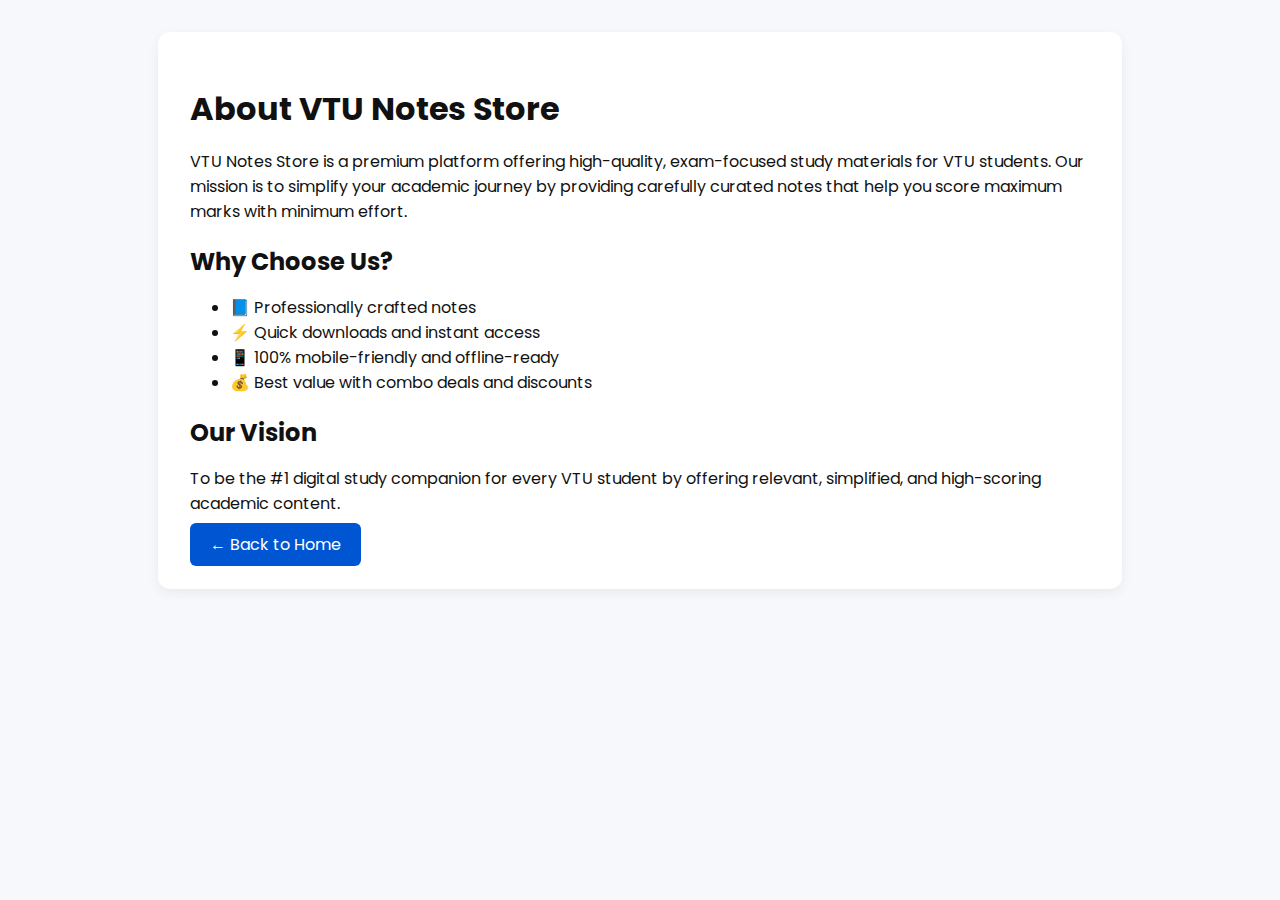
<file: about.html>
<!DOCTYPE html>
<html lang="en">
<head>
  <meta charset="UTF-8">
  <meta name="viewport" content="width=device-width, initial-scale=1.0">
  <title>About Us – VTU Notes Store</title>
  <link rel="stylesheet" href="css/style.css">
</head>
<body>
  <section class="about-section">
    <h1>About VTU Notes Store</h1>
    <p>
      VTU Notes Store is a premium platform offering high-quality, exam-focused study materials for VTU students.
      Our mission is to simplify your academic journey by providing carefully curated notes that help you score maximum marks with minimum effort.
    </p>

    <h2>Why Choose Us?</h2>
    <ul>
      <li>📘 Professionally crafted notes</li>
      <li>⚡ Quick downloads and instant access</li>
      <li>📱 100% mobile-friendly and offline-ready</li>
      <li>💰 Best value with combo deals and discounts</li>
    </ul>

    <h2>Our Vision</h2>
    <p>
      To be the #1 digital study companion for every VTU student by offering relevant, simplified, and high-scoring academic content.
    </p>

    <a href="index.html" class="btn-primary">← Back to Home</a>
  </section>
</body>
</html>
</file>
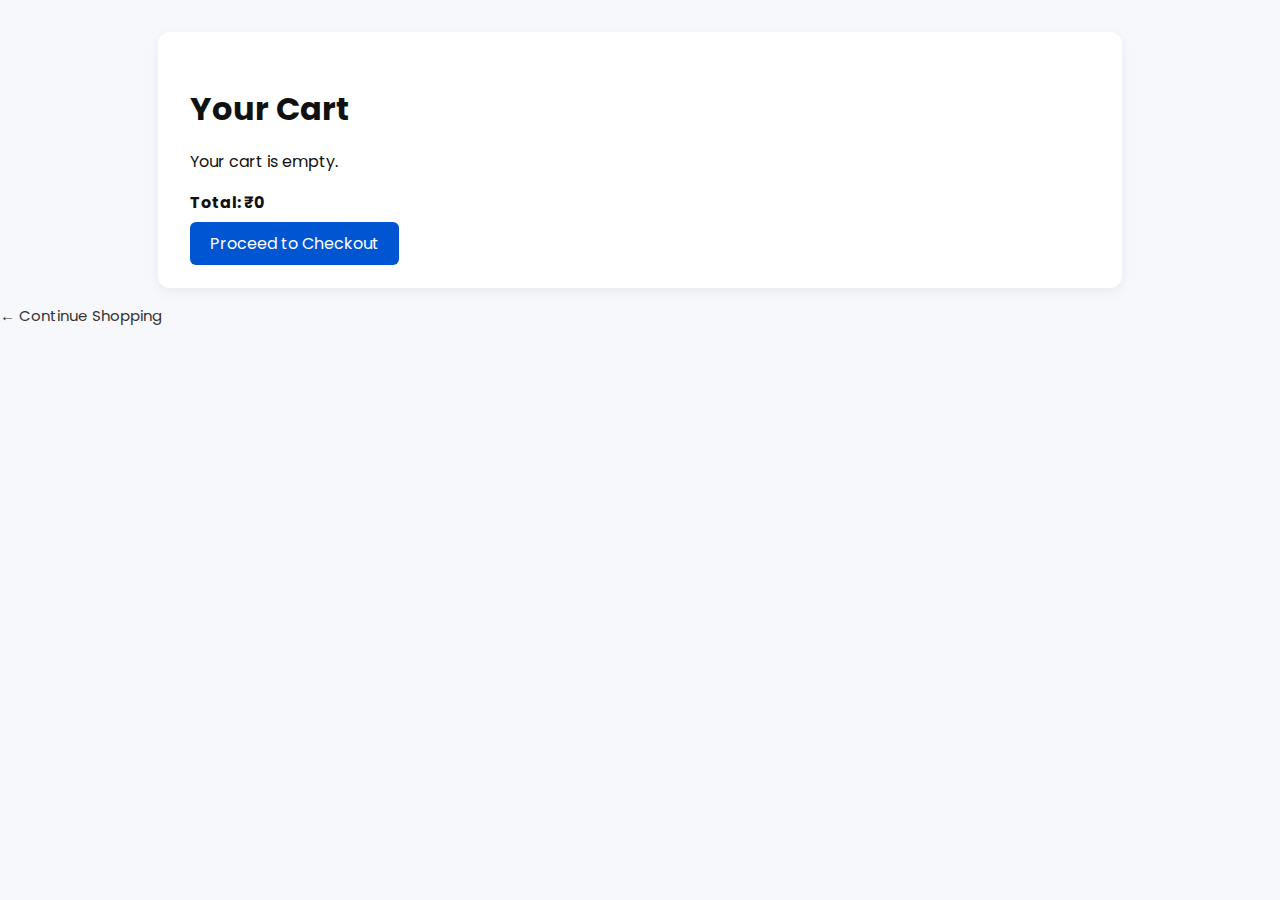
<file: cart.html>
<!DOCTYPE html>
<html lang="en">
<head>
  <meta charset="UTF-8" />
  <meta name="viewport" content="width=device-width, initial-scale=1.0" />
  <title>Cart – VTU Notes Store</title>
  <link rel="stylesheet" href="css/style.css" />
</head>
<body>

  <!-- 🛒 Cart Section -->
  <section class="cart-section">
    <h1>Your Cart</h1>
    <div id="cart-items" class="cart-items-list"></div>
    <div id="cart-summary" class="cart-summary-box"></div>
    <a href="checkout.html" class="btn-primary">Proceed to Checkout</a>
  </section>

  <!-- 🔙 Back Link -->
  <a href="index.html" class="back-link">← Continue Shopping</a>

  <script>
    const cartIds = JSON.parse(localStorage.getItem('cart')) || [];
    const notes = JSON.parse(localStorage.getItem('notes')) || [];
    const itemsContainer = document.getElementById('cart-items');
    const summaryContainer = document.getElementById('cart-summary');

    let total = 0;
    itemsContainer.innerHTML = '';

    if (cartIds.length === 0) {
      itemsContainer.innerHTML = '<p>Your cart is empty.</p>';
    }

    cartIds.forEach(id => {
      const item = notes.find(n => n.id === id);
      if (item) {
        const discounted = item.price - (item.discount || 0);
        total += discounted;
        itemsContainer.innerHTML += `
          <div class="cart-item">
            <img src="${item.image || 'images/default-thumbnail.jpg'}" alt="${item.name}" class="cart-thumb"/>
            <div class="cart-details">
              <h3>${item.name}</h3>
              <p class="cart-price">₹${discounted}</p>
              <button onclick="removeFromCart('${id}')" class="btn-remove">Remove</button>
            </div>
          </div>`;
      }
    });

    summaryContainer.innerHTML = `<p><strong>Total: ₹${total}</strong></p>`;

    function removeFromCart(id) {
      let cart = JSON.parse(localStorage.getItem('cart')) || [];
      cart = cart.filter(c => c !== id);
      localStorage.setItem('cart', JSON.stringify(cart));
      location.reload();
    }
  </script>

</body>
</html>
</file>
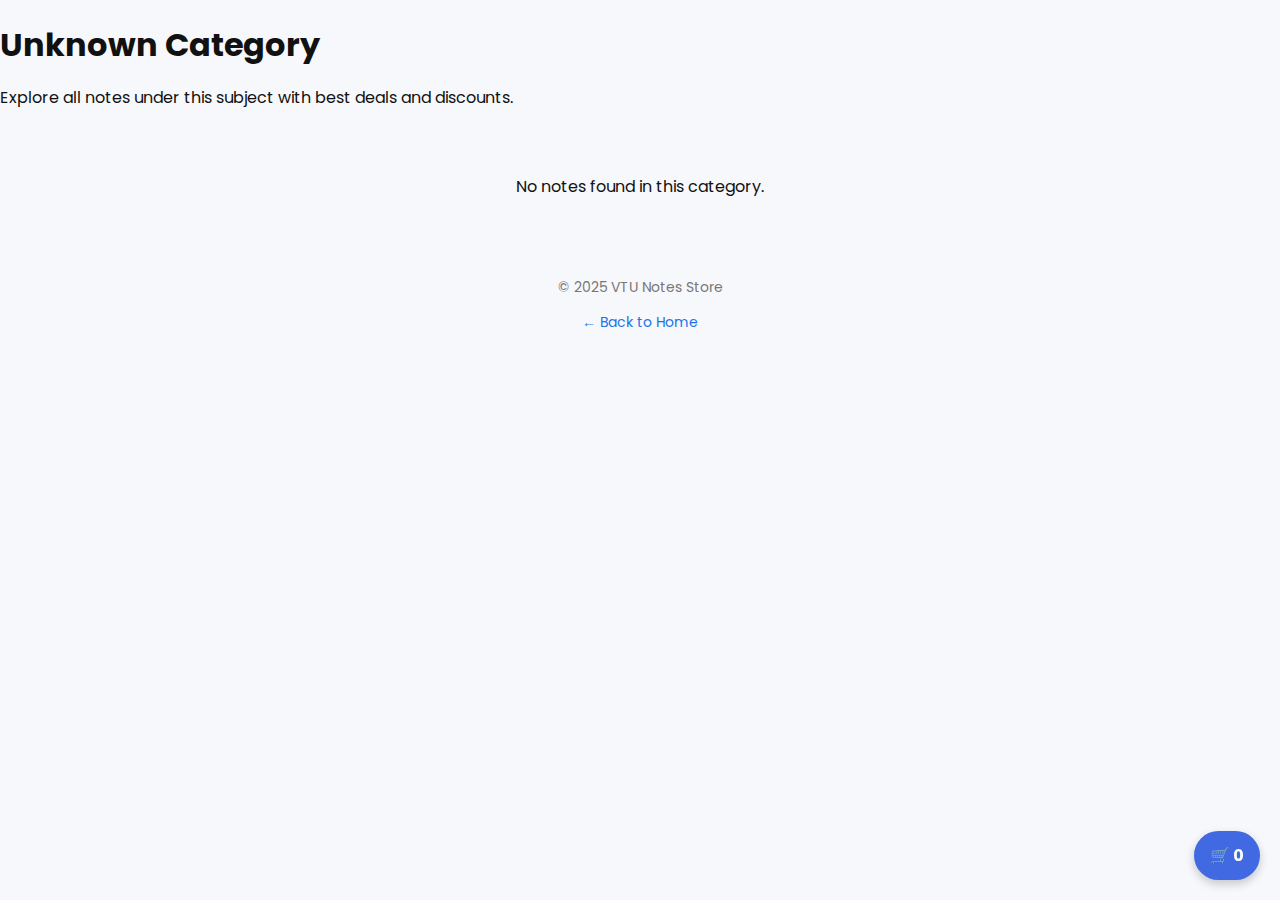
<file: category.html>
<!DOCTYPE html>
<html lang="en">
<head>
  <meta charset="UTF-8"/>
  <meta name="viewport" content="width=device-width, initial-scale=1.0"/>
  <title>Subject Notes – VTU Store</title>
  <link rel="stylesheet" href="css/style.css"/>
  <link href="https://fonts.googleapis.com/css2?family=Montserrat:wght@400;600&family=Poppins&display=swap" rel="stylesheet"/>
</head>
<body>

  <!-- 📘 Category Header -->
  <header class="category-header">
    <h1 id="category-title">Loading...</h1>
    <p>Explore all notes under this subject with best deals and discounts.</p>
  </header>

  <!-- 🔍 Filter/Search (optional) -->
  <!-- <input type="text" id="searchInput" placeholder="Search notes in this category..."> -->

  <!-- 📚 Notes Grid -->
  <section class="notes-grid-section">
    <div class="notes-grid" id="category-notes">
      <!-- Notes will be injected here via JS -->
    </div>
  </section>

  <!-- 👣 Footer -->
  <footer class="main-footer">
    <p>&copy; 2025 VTU Notes Store</p>
    <a href="index.html">← Back to Home</a>
  </footer>

  <!-- 🛒 Floating Cart Badge -->
  <a href="cart.html" class="floating-cart">
    🛒 <span id="cart-count">0</span>
  </a>

  <script>
    // 🌐 Get category from URL
    const params = new URLSearchParams(window.location.search);
    const category = params.get('category') || "Unknown Category";
    document.getElementById('category-title').innerText = category;

    const container = document.getElementById('category-notes');
    const allNotes = JSON.parse(localStorage.getItem('notes')) || [];

    // 🔍 Filter notes by category
    const filtered = allNotes.filter(note => note.category === category);

    function renderCategoryNotes(notes) {
      if (notes.length === 0) {
        container.innerHTML = `<p style="text-align:center;">No notes found in this category.</p>`;
        return;
      }

      container.innerHTML = '';
      notes.reverse().forEach(note => {
        const card = document.createElement('div');
        card.className = 'note-card';

        let tagsHTML = '';
        if (note.tags?.includes("HOT")) tagsHTML += '<span class="tag hot">🔥 HOT</span>';
        if (note.tags?.includes("50OFF")) tagsHTML += '<span class="tag discount">50% OFF</span>';
        if (note.tags?.includes("Combo")) tagsHTML += '<span class="tag combo">Combo Deal</span>';

        card.innerHTML = `
          <img src="${note.image || 'images/default-thumbnail.jpg'}" alt="${note.name}">
          <h3>${note.name}</h3>
          <p>${note.category}</p>
          <div class="price-section">
            ₹${note.price - (note.discount || 0)}
            ${note.discount ? `<span class="old-price">₹${note.price}</span>` : ''}
          </div>
          <div class="tags">${tagsHTML}</div>
          <button class="add-to-cart" data-id="${note.id}">Add to Cart</button>
        `;

        container.appendChild(card);
      });
    }

    renderCategoryNotes(filtered);

    // 🛒 Add to cart + badge logic
    function updateCartBadge() {
      const cart = JSON.parse(localStorage.getItem('cart')) || [];
      document.getElementById('cart-count').innerText = cart.length;
    }

    updateCartBadge();

    document.addEventListener('click', function(e) {
      if (e.target.classList.contains('add-to-cart')) {
        const noteId = e.target.dataset.id;
        let cart = JSON.parse(localStorage.getItem('cart')) || [];
        if (!cart.includes(noteId)) cart.push(noteId);
        localStorage.setItem('cart', JSON.stringify(cart));
        updateCartBadge();
        alert("Note added to cart!");
      }
    });
  </script>

</body>
</html>
</file>
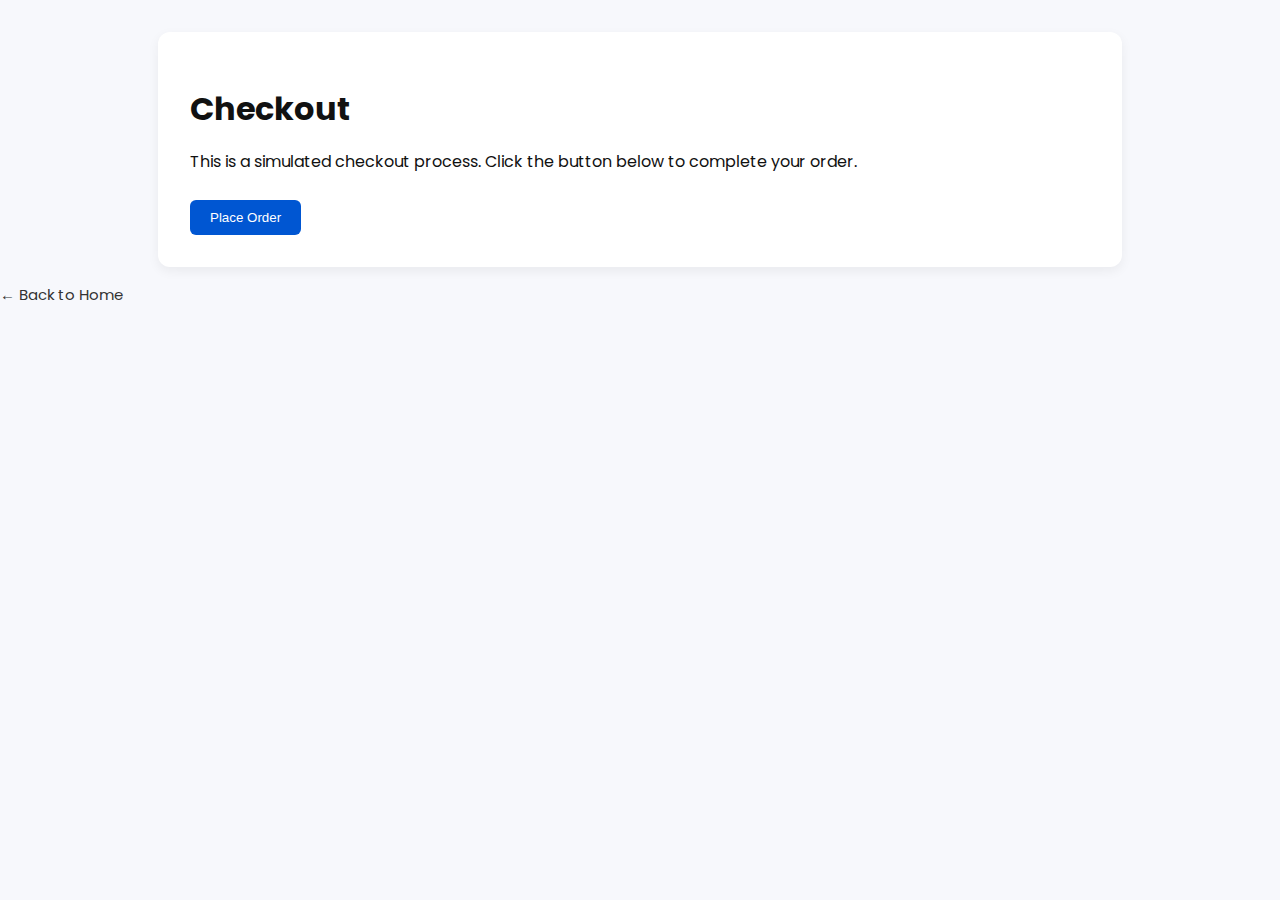
<file: checkout.html>
<!DOCTYPE html>
<html lang="en">
<head>
  <meta charset="UTF-8" />
  <meta name="viewport" content="width=device-width, initial-scale=1.0" />
  <title>Checkout – VTU Notes Store</title>
  <link rel="stylesheet" href="css/style.css" />
</head>
<body>
  <section class="checkout-section">
    <h1>Checkout</h1>
    <p>This is a simulated checkout process. Click the button below to complete your order.</p>
    <button onclick="checkoutNow()" class="btn-primary">Place Order</button>
    <div id="confirmation" class="checkout-confirmation"></div>
  </section>

  <a href="index.html" class="back-link">← Back to Home</a>

  <script>
    function checkoutNow() {
      const cart = JSON.parse(localStorage.getItem('cart')) || [];
      if (cart.length === 0) {
        document.getElementById('confirmation').innerHTML = '<p>Your cart is already empty.</p>';
        return;
      }
      localStorage.removeItem('cart');
      document.getElementById('confirmation').innerHTML = `
        <p>✅ Order placed successfully! Thank you for purchasing VTU Premium Notes.</p>
        <p>Your notes will be emailed within 60 minutes.</p>
      `;
    }
  </script>
</body>
</html>
</file>
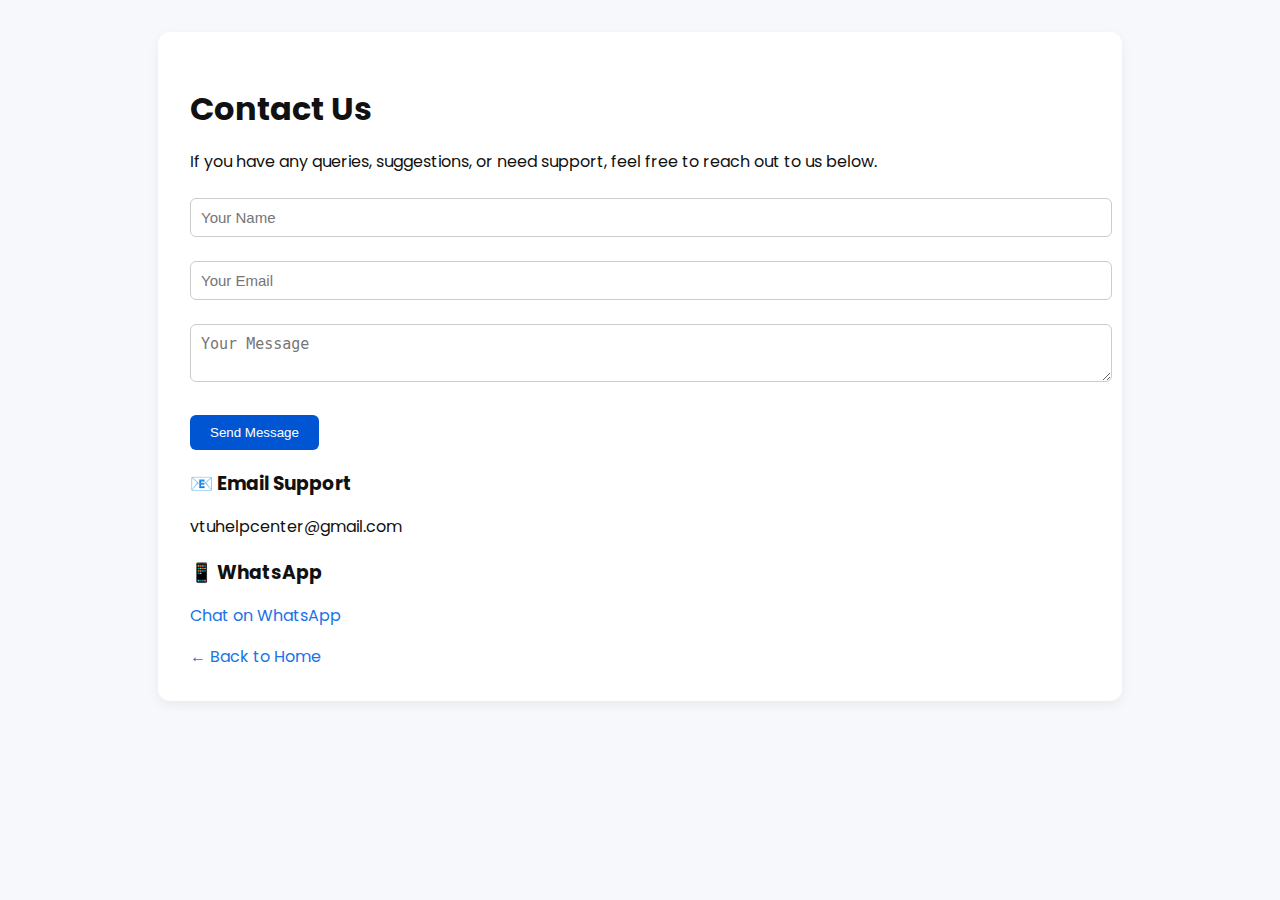
<file: contact.html>
<!DOCTYPE html>
<html lang="en">
<head>
  <meta charset="UTF-8">
  <meta name="viewport" content="width=device-width, initial-scale=1.0">
  <title>Contact Us – VTU Notes Store</title>
  <link rel="stylesheet" href="css/style.css">
</head>
<body>
  <section class="contact-section">
    <h1>Contact Us</h1>
    <p>If you have any queries, suggestions, or need support, feel free to reach out to us below.</p>

    <form id="contactForm">
      <input type="text" id="name" placeholder="Your Name" required />
      <input type="email" id="email" placeholder="Your Email" required />
      <textarea id="message" placeholder="Your Message" required></textarea>
      <button type="submit" class="btn-primary">Send Message</button>
    </form>

    <div id="contactResponse"></div>

    <h3>📧 Email Support</h3>
    <p>vtuhelpcenter@gmail.com</p>

    <h3>📱 WhatsApp</h3>
    <p><a href="https://wa.me/919999999999">Chat on WhatsApp</a></p>

    <a href="index.html" class="btn-secondary">← Back to Home</a>
  </section>

  <script>
    document.getElementById('contactForm').addEventListener('submit', function(e) {
      e.preventDefault();
      document.getElementById('contactResponse').innerHTML = '<p>✅ Thank you for contacting us! We will get back to you soon.</p>';
      this.reset();
    });
  </script>
</body>
</html>
</file>
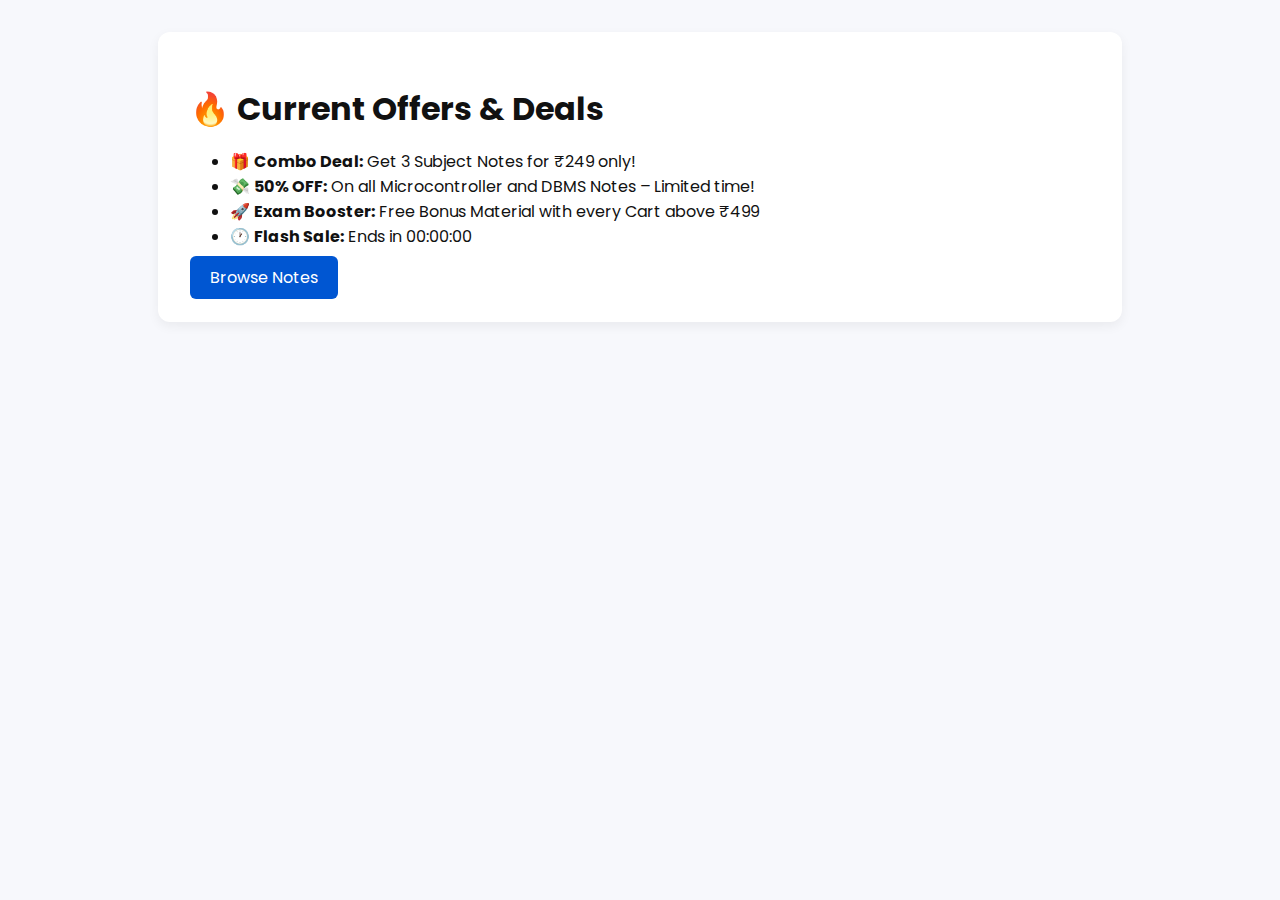
<file: offers.html>
<!DOCTYPE html>
<html lang="en">
<head>
  <meta charset="UTF-8" />
  <meta name="viewport" content="width=device-width, initial-scale=1.0" />
  <title>Offers – VTU Notes Store</title>
  <link rel="stylesheet" href="css/style.css" />
</head>
<body>
  <section class="offers-section">
    <h1>🔥 Current Offers & Deals</h1>
    <ul class="offers-list">
      <li>🎁 <strong>Combo Deal:</strong> Get 3 Subject Notes for ₹249 only!</li>
      <li>💸 <strong>50% OFF:</strong> On all Microcontroller and DBMS Notes – Limited time!</li>
      <li>🚀 <strong>Exam Booster:</strong> Free Bonus Material with every Cart above ₹499</li>
      <li>🕐 <strong>Flash Sale:</strong> Ends in <span id="offer-timer">00:00:00</span></li>
    </ul>
    <a href="index.html" class="btn-primary">Browse Notes</a>
  </section>

  <script>
    // Simple 1-hour timer simulation
    const endTime = new Date().getTime() + (60 * 60 * 1000);
    const timerEl = document.getElementById('offer-timer');

    function updateTimer() {
      const now = new Date().getTime();
      const diff = endTime - now;

      if (diff <= 0) {
        timerEl.innerText = '00:00:00';
        return;
      }

      const h = Math.floor((diff / (1000 * 60 * 60)) % 24);
      const m = Math.floor((diff / (1000 * 60)) % 60);
      const s = Math.floor((diff / 1000) % 60);
      timerEl.innerText = `${String(h).padStart(2, '0')}:${String(m).padStart(2, '0')}:${String(s).padStart(2, '0')}`;
    }

    setInterval(updateTimer, 1000);
  </script>
</body>
</html>
</file>
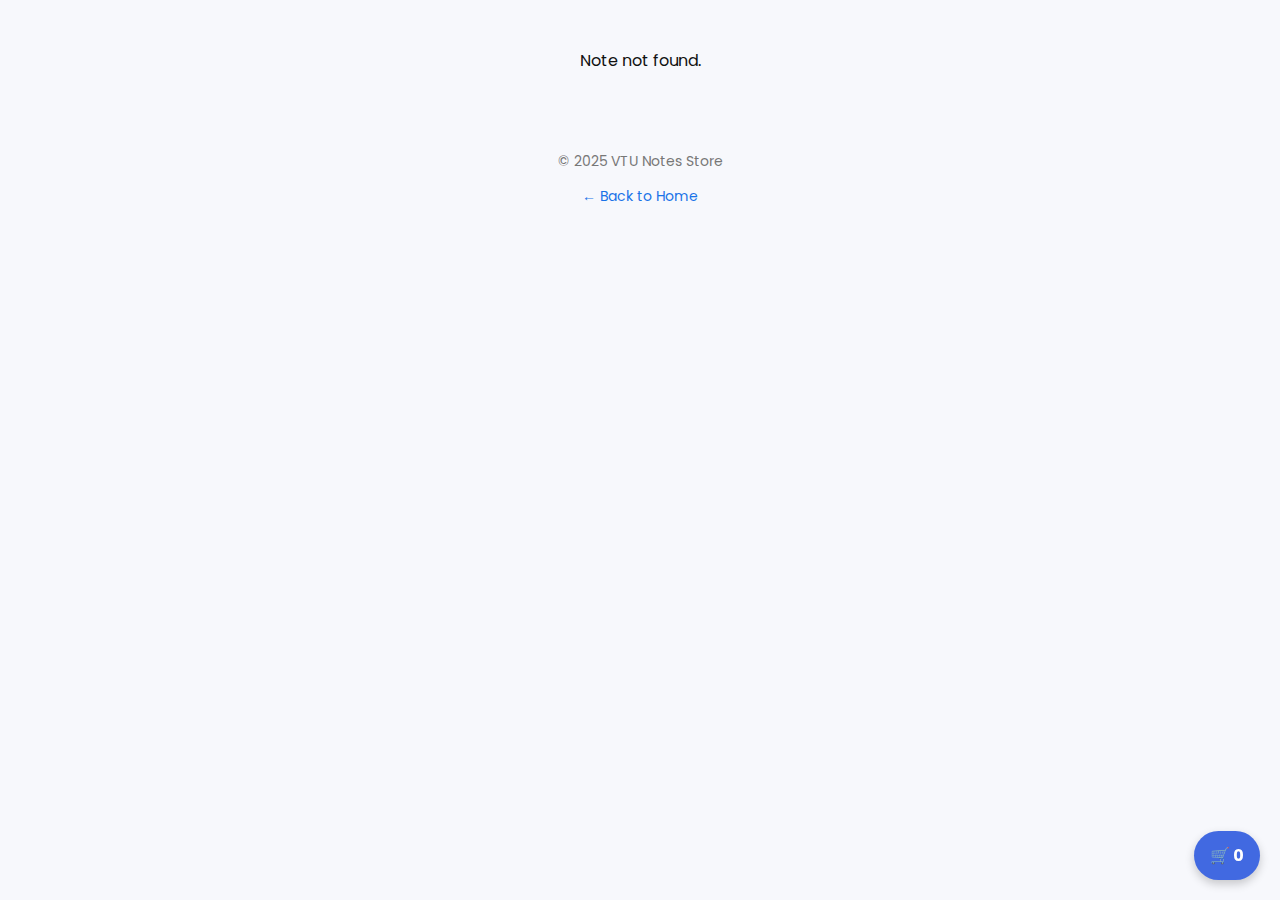
<file: product.html>
<!DOCTYPE html>
<html lang="en">
<head>
  <meta charset="UTF-8"/>
  <meta name="viewport" content="width=device-width, initial-scale=1.0"/>
  <title>Note Details – VTU Notes Store</title>
  <link rel="stylesheet" href="css/style.css"/>
  <link href="https://fonts.googleapis.com/css2?family=Montserrat:wght@400;600&family=Poppins&display=swap" rel="stylesheet"/>
</head>
<body>

  <!-- 📄 Product Detail Section -->
  <section class="product-detail" id="product-section">
    <!-- Content injected by JS -->
  </section>

  <!-- 👣 Footer -->
  <footer class="main-footer">
    <p>&copy; 2025 VTU Notes Store</p>
    <a href="index.html">← Back to Home</a>
  </footer>

  <!-- 🛒 Floating Cart Badge -->
  <a href="cart.html" class="floating-cart">
    🛒 <span id="cart-count">0</span>
  </a>

  <script>
    // Get product ID from URL
    const params = new URLSearchParams(window.location.search);
    const productId = params.get('id');
    const productContainer = document.getElementById('product-section');
    const notes = JSON.parse(localStorage.getItem('notes')) || [];

    const note = notes.find(n => n.id === productId);

    function renderProduct() {
      if (!note) {
        productContainer.innerHTML = `<p style="text-align:center;">Note not found.</p>`;
        return;
      }

      let tagsHTML = '';
      if (note.tags?.includes("HOT")) tagsHTML += '<span class="tag hot">🔥 HOT</span>';
      if (note.tags?.includes("50OFF")) tagsHTML += '<span class="tag discount">50% OFF</span>';
      if (note.tags?.includes("Combo")) tagsHTML += '<span class="tag combo">Combo Deal</span>';

      productContainer.innerHTML = `
        <div class="product-card-full">
          <img src="${note.image || 'images/default-thumbnail.jpg'}" alt="${note.name}" class="product-image">
          <div class="product-info">
            <h1>${note.name}</h1>
            <p class="product-category">Category: ${note.category}</p>
            <div class="tags">${tagsHTML}</div>
            <p class="product-description">${note.description || 'No description available.'}</p>
            <div class="price-section">
              <strong>Price: ₹${note.price - (note.discount || 0)}</strong>
              ${note.discount ? `<span class="old-price">₹${note.price}</span>` : ''}
            </div>
            <button class="btn-primary add-to-cart" data-id="${note.id}">Add to Cart</button>
          </div>
        </div>
      `;
    }

    renderProduct();

    // Cart Badge Logic
    function updateCartBadge() {
      const cart = JSON.parse(localStorage.getItem('cart')) || [];
      document.getElementById('cart-count').innerText = cart.length;
    }

    updateCartBadge();

    // Add to cart
    document.addEventListener('click', function(e) {
      if (e.target.classList.contains('add-to-cart')) {
        const noteId = e.target.dataset.id;
        let cart = JSON.parse(localStorage.getItem('cart')) || [];
        if (!cart.includes(noteId)) cart.push(noteId);
        localStorage.setItem('cart', JSON.stringify(cart));
        updateCartBadge();
        alert("Note added to cart!");
      }
    });
  </script>

</body>
</html>
</file>
<file: css/style.css>
/* style.css – Full Responsive Design for VTU Notes Store */

@import url('https://fonts.googleapis.com/css2?family=Poppins:wght@400;600;700&display=swap');

body {
  font-family: 'Poppins', sans-serif;
  margin: 0;
  padding: 0;
  background: #f7f8fc;
  color: #111;
}

h1, h2, h3 {
  margin-bottom: 0.5rem;
}

a {
  color: #1a73e8;
  text-decoration: none;
}

a:hover {
  text-decoration: underline;
}

.btn-primary,
button {
  background: #0056d2;
  color: #fff;
  padding: 10px 20px;
  border: none;
  margin-top: 10px;
  cursor: pointer;
  border-radius: 6px;
  transition: background 0.3s ease;
}

.btn-primary:hover,
button:hover {
  background: #0040aa;
}

section {
  padding: 2rem;
}

.container {
  max-width: 1140px;
  margin: auto;
  padding: 0 1rem;
}

.featured-section,
.cart-section,
.checkout-section,
.admin-panel,
.about-section,
.contact-section,
.offers-section {
  max-width: 900px;
  margin: auto;
  background: #fff;
  padding: 2rem;
  border-radius: 12px;
  box-shadow: 0 4px 12px rgba(0, 0, 0, 0.06);
  margin-top: 2rem;
}

.cart-item,
.admin-note-card {
  display: flex;
  align-items: center;
  margin-bottom: 1rem;
  gap: 1rem;
  border: 1px solid #eee;
  padding: 10px;
  border-radius: 8px;
}

.cart-thumb,
.admin-note-card img {
  width: 80px;
  height: 80px;
  object-fit: cover;
  border-radius: 6px;
  border: 1px solid #ddd;
}

.cart-details {
  flex: 1;
}

.cart-price {
  font-weight: bold;
  color: #222;
}

.tag {
  font-size: 12px;
  padding: 4px 8px;
  border-radius: 4px;
  margin-right: 6px;
  font-weight: 600;
  display: inline-block;
}

.tag.hot {
  background: red;
  color: white;
}

.tag.discount {
  background: #ff9800;
  color: #fff;
}

.tag.combo {
  background: #3f51b5;
  color: #fff;
}

input,
textarea,
select {
  width: 100%;
  padding: 10px;
  margin-top: 8px;
  margin-bottom: 16px;
  border: 1px solid #ccc;
  border-radius: 6px;
  font-size: 15px;
}

form img {
  margin-top: 10px;
  border: 1px solid #ccc;
  border-radius: 8px;
  max-width: 120px;
}

.floating-cart {
  position: fixed;
  bottom: 20px;
  right: 20px;
  background: royalblue;
  color: white;
  padding: 12px 16px;
  border-radius: 50px;
  box-shadow: 0 4px 10px rgba(0,0,0,0.2);
  font-weight: bold;
  z-index: 1000;
}

.floating-contact {
  position: fixed;
  bottom: 90px;
  right: 20px;
  background: #25d366;
  color: white;
  padding: 12px 16px;
  border-radius: 50px;
  box-shadow: 0 4px 10px rgba(0,0,0,0.2);
  font-weight: bold;
  text-decoration: none;
  font-size: 14px;
  z-index: 1000;
}

footer {
  text-align: center;
  padding: 1rem;
  font-size: 14px;
  color: #777;
}

.back-link {
  display: inline-block;
  margin-top: 1rem;
  color: #333;
  font-size: 15px;
}

/* Responsive Grid Layout */
.grid {
  display: grid;
  grid-template-columns: repeat(auto-fill, minmax(180px, 1fr));
  gap: 1rem;
}

.note-card {
  display: flex;
  flex-direction: column;
  justify-content: space-between;
  background: #fff;
  border-radius: 12px;
  padding: 1rem;
  box-shadow: 0 2px 8px rgba(0,0,0,0.06);
  transition: transform 0.2s ease;
}

.note-card:hover {
  transform: translateY(-4px);
}

.note-card img {
  width: 100%;
  height: 140px;
  object-fit: cover;
  border-radius: 8px;
}

.note-card h3 {
  font-size: 1rem;
  margin: 0.6rem 0 0.3rem;
  font-weight: 600;
}

.note-card .category {
  font-size: 13px;
  color: #666;
  margin-bottom: 6px;
}

.note-card .price {
  font-weight: bold;
  font-size: 15px;
  color: green;
}

.note-card .old-price {
  text-decoration: line-through;
  font-size: 13px;
  color: #999;
  margin-left: 6px;
}

.note-card button {
  margin-top: 8px;
  width: 100%;
  font-size: 14px;
  padding: 8px 0;
}

/* Admin Login Box */
.admin-section {
  max-width: 420px;
  margin: auto;
  background: #fff;
  padding: 2rem;
  margin-top: 3rem;
  box-shadow: 0 0 10px rgba(0,0,0,0.05);
  border-radius: 12px;
}

.admin-section h2 {
  text-align: center;
  margin-bottom: 1rem;
}

/* Scroll Subjects Animation */
.scroll-wrapper {
  overflow: hidden;
  margin: 1rem 0;
  background: #e3f2fd;
  border: 1px solid #90caf9;
  padding: 8px 0;
  border-radius: 8px;
}

.scroll-track {
  display: inline-block;
  white-space: nowrap;
  animation: scroll-left 25s linear infinite;
  font-weight: 600;
  font-size: 15px;
  color: #333;
}

.scroll-item {
  display: inline-block;
  margin-right: 2rem;
}

@keyframes scroll-left {
  from { transform: translateX(100%); }
  to { transform: translateX(-100%); }
}

/* Dark Mode */
.dark-mode {
  background: #121212;
  color: #f1f1f1;
}

.dark-mode .featured-section,
.dark-mode .scroll-wrapper,
.dark-mode .admin-panel {
  background: #1e1e1e;
  border: 1px solid #333;
}

.dark-mode input,
.dark-mode textarea,
.dark-mode select {
  background: #2a2a2a;
  color: #fff;
  border: 1px solid #555;
}

.dark-mode .note-card {
  background: #2e2e2e;
}

.dark-mode .btn-primary {
  background: #007bff;
  color: white;
}

.dark-toggle {
  position: fixed;
  top: 15px;
  right: 15px;
  background: #f0f0f0;
  padding: 8px 14px;
  border-radius: 20px;
  font-size: 14px;
  z-index: 999;
  box-shadow: 0 2px 8px rgba(0,0,0,0.1);
}

.dark-mode .dark-toggle {
  background: #333;
  color: white;
}

/* Mobile First Responsive */
@media (max-width: 768px) {
  section {
    padding: 1rem;
  }

  .cart-item,
  .admin-note-card {
    flex-direction: column;
    align-items: flex-start;
  }

  .note-card img {
    height: 120px;
  }

  .btn-primary,
  button {
    width: 100%;
  }

  .admin-section {
    padding: 1.5rem;
  }
}
</file>
